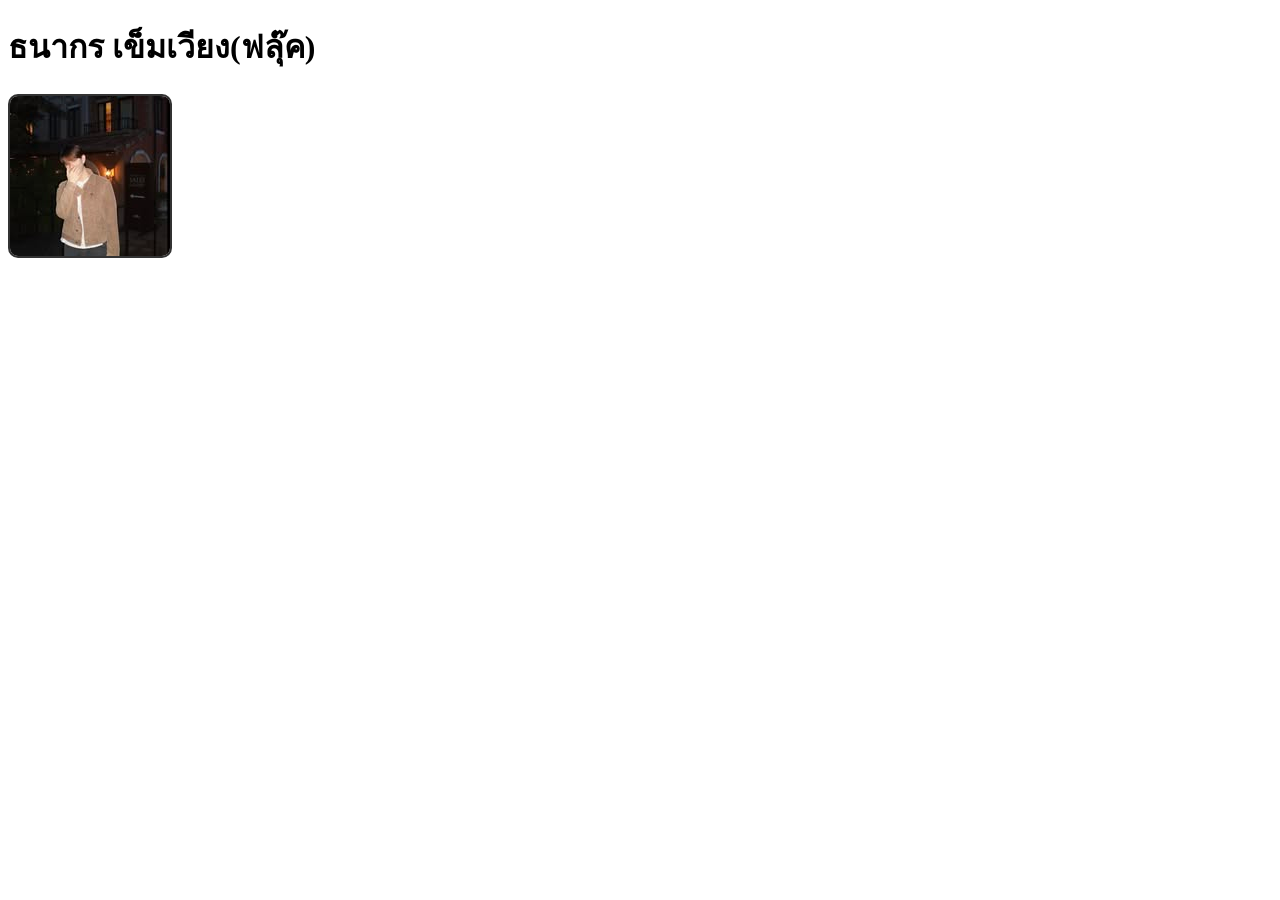
<file: j.html>
<!doctype html>
<html>
<head>
    <meta charset="utf-8">
    <title>นายธนากร เข็มเวียง (ฟลุ๊ค)</title>
</head>
<body>

<h1>ธนากร เข็มเวียง(ฟลุ๊ค)</h1>
    
    <img src="img/img.jpg" alt="รูปภาพของฟลุ๊ค" width="160" style="border-radius: 10px; border: 2px solid #333;">

</body>
</html>
</file>
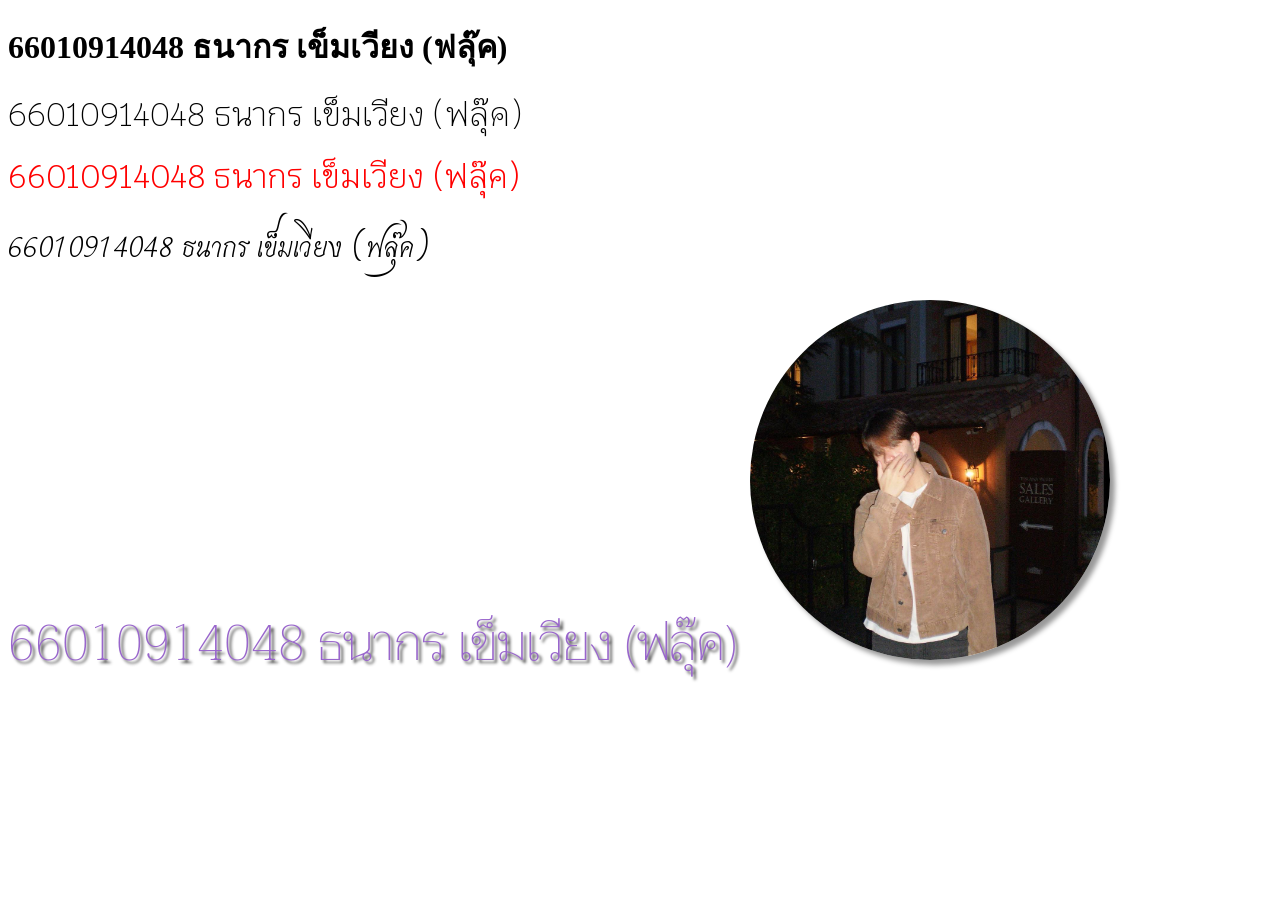
<file: C/A.html>
<!doctype html>
<html>
<head>
<meta charset="utf-8">
<title>ธนากร เข็มเวียง</title>

<link rel="preconnect" href="https://fonts.googleapis.com">
<link rel="preconnect" href="https://fonts.gstatic.com" crossorigin>
<link href="https://fonts.googleapis.com/css2?family=Charm:wght@400;700&family=Charmonman:wght@400;700&family=IBM+Plex+Sans+Thai:wght@100;200;300;400;500;600;700&family=Krub:ital,wght@0,200;0,300;0,400;0,500;0,600;0,700;1,200;1,300;1,400;1,500;1,600;1,700&family=Taviraj:ital,wght@0,100;0,200;0,300;0,400;0,500;0,600;0,700;0,800;0,900;1,100;1,200;1,300;1,400;1,500;1,600;1,700;1,800;1,900&display=swap" rel="stylesheet">

<style>
.k1{
  font-family: "Krub", sans-serif;
  font-weight: 200;
  font-style: normal;
}

.k2{
  font-family: "Krub", sans-serif;
  font-weight: 300;
  font-style: normal;
color:#F00
}

.b1{
  font-family: "Charmonman", cursive;
  font-weight: 400;
  font-style: normal;
}

.p1{
  font-family: "Taviraj", serif;
  font-weight: 100;
  font-style: normal;
  font-size:50px;
  color:#96C;
  text-shadow:#333 3px 3px 3px;
  }

.img1{
	border-radius:50%;
	box-shadow:#999 5px 5px 5px ;
}

</style>

</head>

<body>
<h1>66010914048 ธนากร เข็มเวียง (ฟลุ๊ค)</h1>
<h1 class="k1">66010914048 ธนากร เข็มเวียง (ฟลุ๊ค)</h1>
<h1 class= "k2">66010914048 ธนากร เข็มเวียง (ฟลุ๊ค)</h1>
<h1 class="b1">66010914048 ธนากร เข็มเวียง (ฟลุ๊ค)</h1>
<div class='p1'>66010914048 ธนากร เข็มเวียง (ฟลุ๊ค)</h1>

<img src="1.jpg" width="360" class="img1"

</body>
</html>
</file>
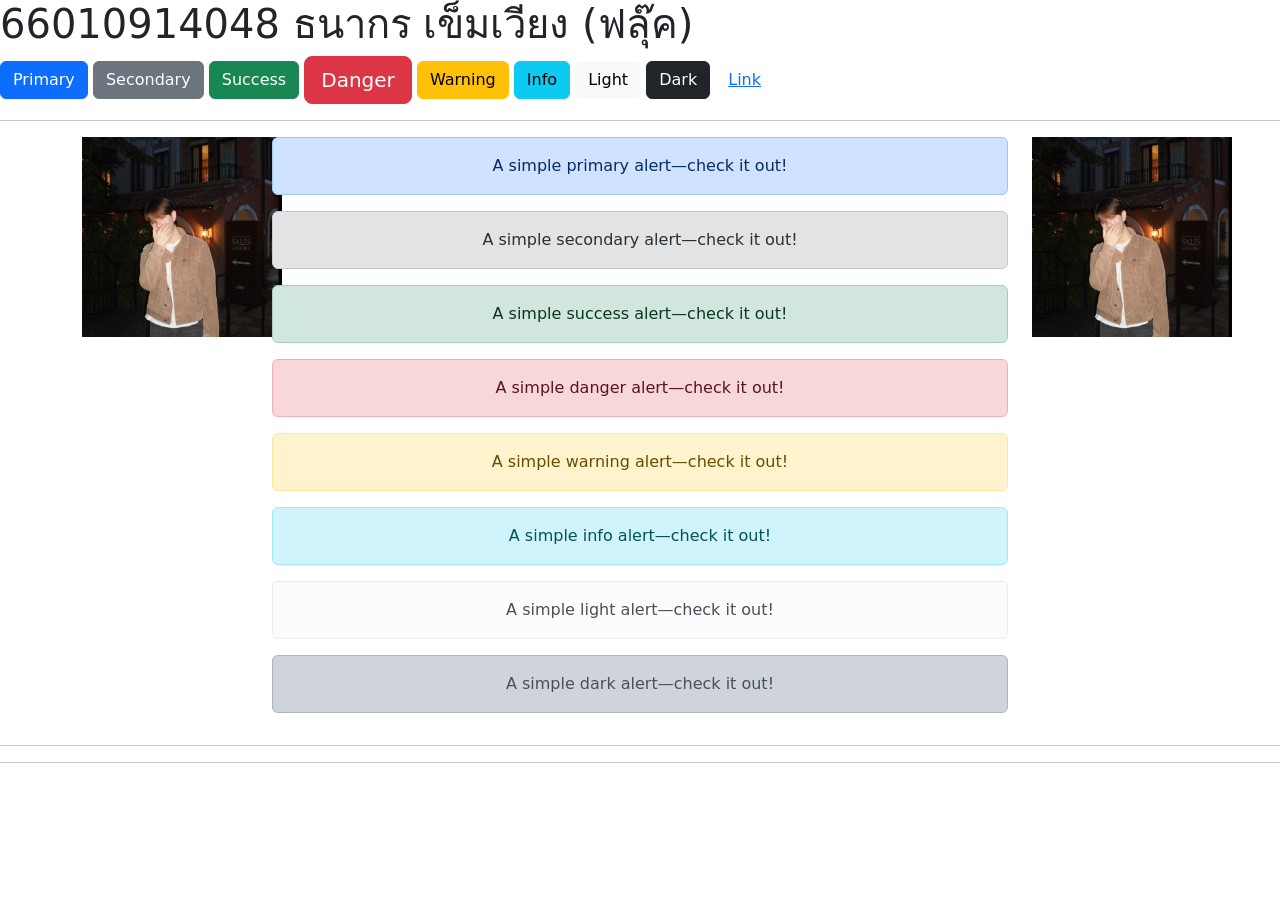
<file: C/B.html>
<!doctype html>
<html>
<head>
<meta charset="utf-8">
<meta name="viewport" content="width=device-width, initial-scale=1">

<title>ธนากร เข็มเวียง</title>
<link href="https://cdn.jsdelivr.net/npm/bootstrap@5.3.8/dist/css/bootstrap.min.css" rel="stylesheet" crossorigin="anonymous">

</head>



<body>
<h1>66010914048 ธนากร เข็มเวียง (ฟลุ๊ค)</h1>
<button type="button" class="btn btn-primary">Primary</button>
<button type="button" class="btn btn-secondary">Secondary</button>
<button type="button" class="btn btn-success">Success</button>
<button type="button" class="btn btn-danger btn-lg">Danger</button>
<button type="button" class="btn btn-warning">Warning</button>
<button type="button" class="btn btn-info">Info</button>
<button type="button" class="btn btn-light">Light</button>
<button type="button" class="btn btn-dark">Dark</button>
<button type="button" class="btn btn-link">Link</button>



<hr>
<div class="container text-center">
  <div class="row">
    <div class="col-2">
    <img src = "1.jpg" height="200" class="img11">

      
      
    </div>
    <div class="col-8">
      <div class="alert alert-primary" role="alert">
  A simple primary alert—check it out!
</div>
<div class="alert alert-secondary" role="alert">
  A simple secondary alert—check it out!
</div>
<div class="alert alert-success" role="alert">
  A simple success alert—check it out!
</div>
<div class="alert alert-danger" role="alert">
  A simple danger alert—check it out!
</div>
<div class="alert alert-warning" role="alert">
  A simple warning alert—check it out!
</div>
<div class="alert alert-info" role="alert">
  A simple info alert—check it out!
</div>
<div class="alert alert-light" role="alert">
  A simple light alert—check it out!
</div>
<div class="alert alert-dark" role="alert">
  A simple dark alert—check it out!
</div>

      
    </div>
    <div class="col-2">
    <img src = "1.jpg" height="200" class="img11">

      
      
    </div>
  </div>
</div>


<hr>
<hr>




</body>
</html>
</file>
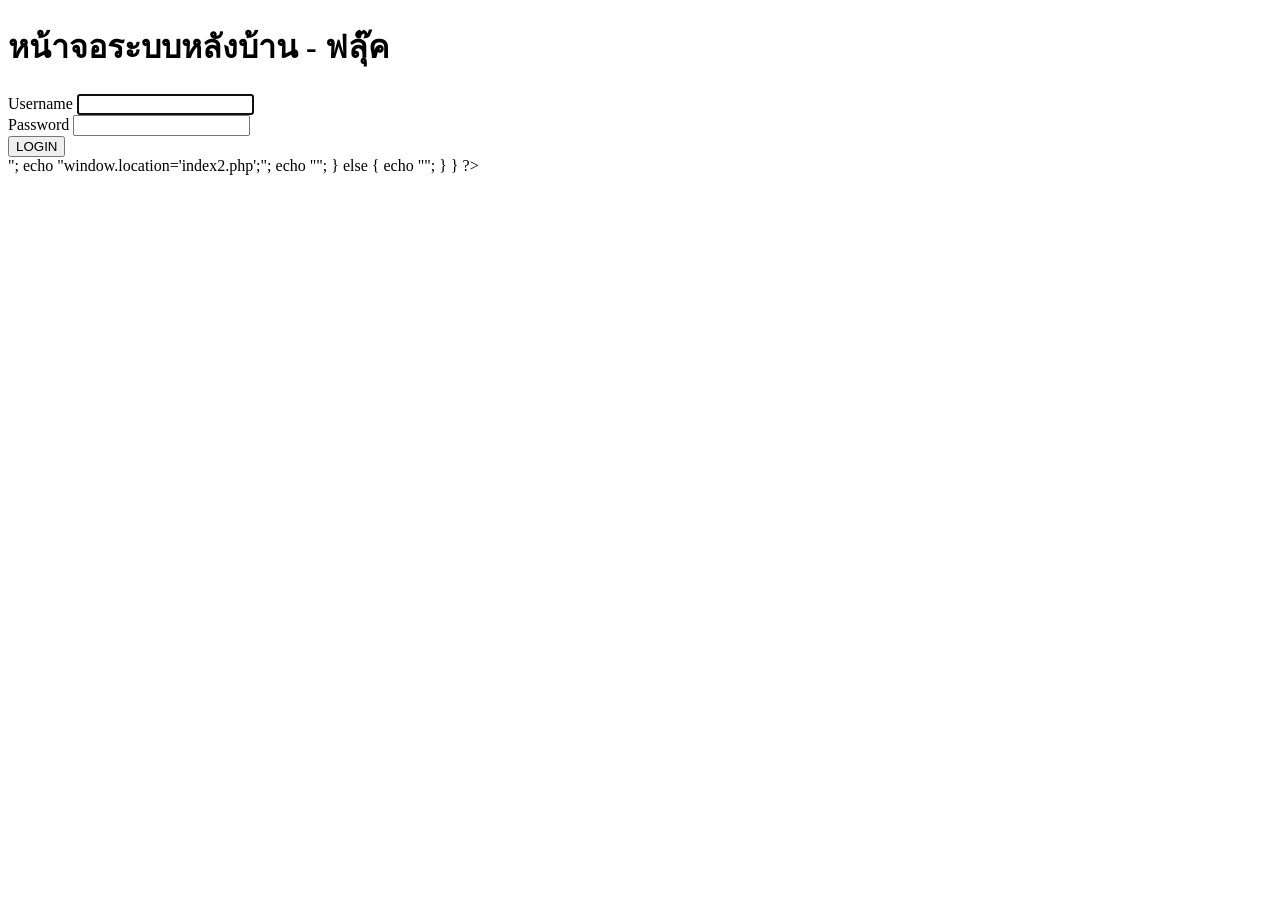
<file: h/Untitled-3.html>
<!doctype html>
<html>
<head>
    <meta charset="utf-8">
    <title>ธนากร เข็มเวียง(ฟลุ๊ค)</title>
</head>

<body>
    <h1>หน้าจอระบบหลังบ้าน - ฟลุ๊ค</h1>

    <form method="post">
        Username 
        <input type="text" name="auser" autofocus required>
        <br>

        Password 
        <input type="password" name="apwd" required>
        <br>

        <button type="submit" name="Submit">LOGIN</button>
    </form>

<?php
session_start();

if (isset($_POST['Submit'])) {

    include_once("connectdb.php");

    $sql = "SELECT * FROM admin 
            WHERE a_username = '{$_POST['auser']}'
            AND a_password = '{$_POST['apwd']}'
            LIMIT 1";

    $rs   = mysqli_query($conn, $sql);
    $num  = mysqli_num_rows($rs);

    if ($num == 1) {

        $data = mysqli_fetch_array($rs);

        $_SESSION['aid']   = $data['a_id'];
        $_SESSION['aname'] = $data['a_name'];

        echo "<script>";
        echo "window.location='index2.php';";
        echo "</script>";

    } else {

        echo "<script>";
        echo "alert('Username หรือ Password ไม่ถูกต้อง');";
        echo "</script>";
    }
}
?>
</body>
</html>
</file>
